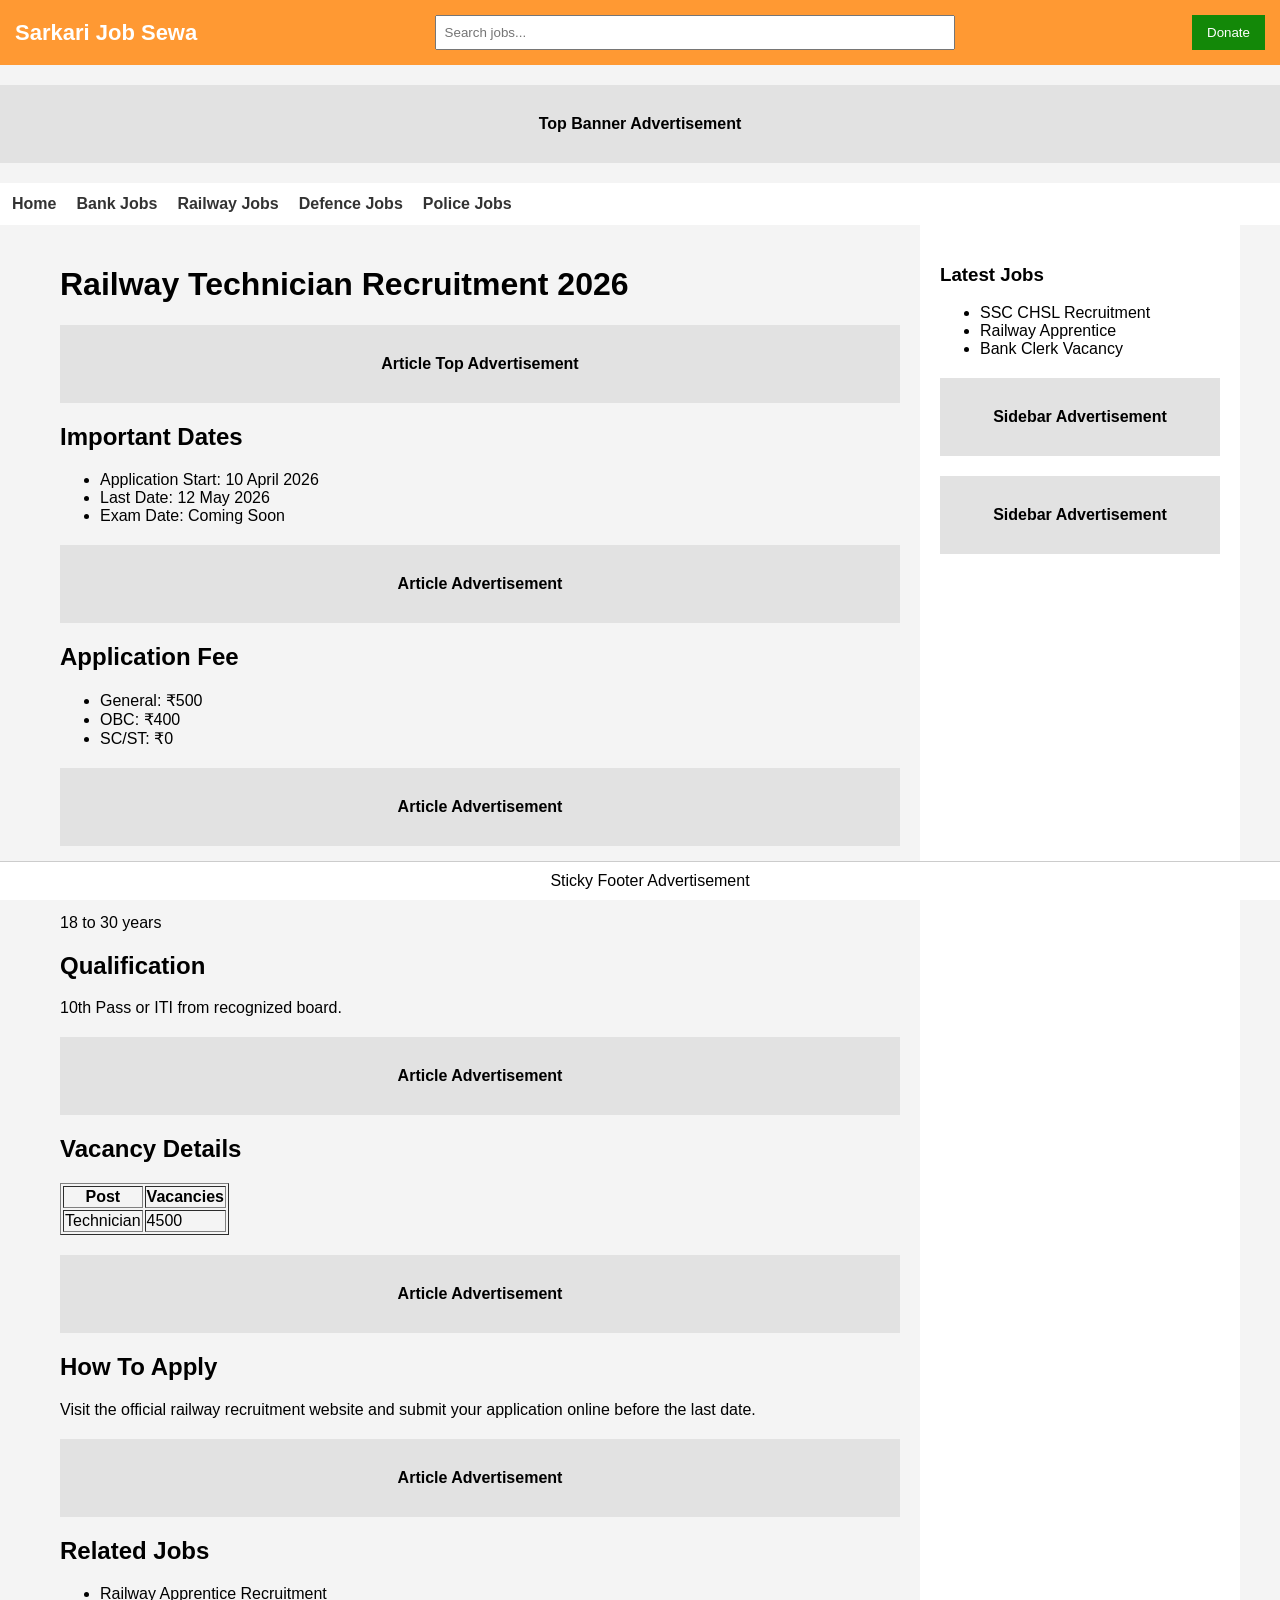
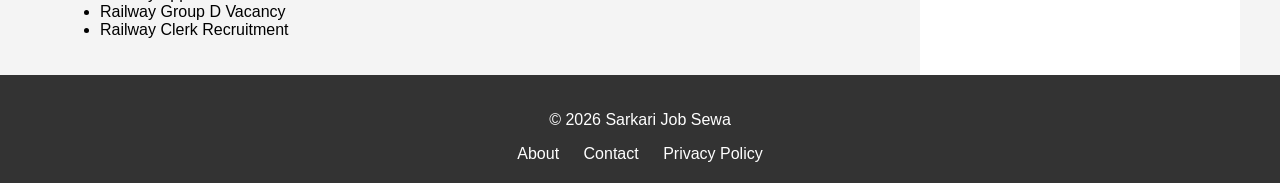
<file: job.html>
<!DOCTYPE html>
<html lang="en">

<head>

<meta charset="UTF-8">
<meta name="viewport" content="width=device-width, initial-scale=1.0">

<title>Railway Technician Recruitment 2026</title>

<meta name="description" content="Railway Technician Recruitment 2026 notification, eligibility, last date, apply online">

<link rel="stylesheet" href="style.css">

</head>

<body>


<header>

<div class="logo">
Sarkari Job Sewa
</div>

<input type="text" class="search" placeholder="Search jobs...">

<button class="donate">
Donate
</button>

</header>


<div class="ad">
Top Banner Advertisement
</div>


<nav>

<a href="index.html">Home</a>
<a href="#">Bank Jobs</a>
<a href="#">Railway Jobs</a>
<a href="#">Defence Jobs</a>
<a href="#">Police Jobs</a>

</nav>


<div class="container">


<main>


<h1>Railway Technician Recruitment 2026</h1>


<div class="ad">
Article Top Advertisement
</div>


<h2>Important Dates</h2>

<ul>
<li>Application Start: 10 April 2026</li>
<li>Last Date: 12 May 2026</li>
<li>Exam Date: Coming Soon</li>
</ul>


<div class="ad">
Article Advertisement
</div>


<h2>Application Fee</h2>

<ul>
<li>General: ₹500</li>
<li>OBC: ₹400</li>
<li>SC/ST: ₹0</li>
</ul>


<div class="ad">
Article Advertisement
</div>


<h2>Age Limit</h2>

<p>18 to 30 years</p>


<h2>Qualification</h2>

<p>10th Pass or ITI from recognized board.</p>


<div class="ad">
Article Advertisement
</div>


<h2>Vacancy Details</h2>

<table border="1">

<tr>
<th>Post</th>
<th>Vacancies</th>
</tr>

<tr>
<td>Technician</td>
<td>4500</td>
</tr>

</table>


<div class="ad">
Article Advertisement
</div>


<h2>How To Apply</h2>

<p>

Visit the official railway recruitment website and submit your application online before the last date.

</p>


<div class="ad">
Article Advertisement
</div>


<h2>Related Jobs</h2>

<ul>

<li>Railway Apprentice Recruitment</li>
<li>Railway Group D Vacancy</li>
<li>Railway Clerk Recruitment</li>

</ul>


</main>


<aside>

<h3>Latest Jobs</h3>

<ul>

<li>SSC CHSL Recruitment</li>
<li>Railway Apprentice</li>
<li>Bank Clerk Vacancy</li>

</ul>


<div class="ad">
Sidebar Advertisement
</div>

<div class="ad">
Sidebar Advertisement
</div>


</aside>


</div>


<footer>

<p>© 2026 Sarkari Job Sewa</p>

<a href="#">About</a>

<a href="#">Contact</a>

<a href="#">Privacy Policy</a>

</footer>


<div class="sticky-ad">
Sticky Footer Advertisement
</div>


</body>

</html>
</file>
<file: style.css>
body{

margin:0;
font-family:Arial, sans-serif;
background:#f4f4f4;

}


header{

display:flex;
justify-content:space-between;
align-items:center;
background:#ff9933;
padding:15px;
color:white;

}


.logo{

font-size:22px;
font-weight:bold;

}


.search{

padding:8px;
width:40%;

}


.donate{

background:#138808;
color:white;
border:none;
padding:10px 15px;
cursor:pointer;

}


nav{

background:white;
display:flex;
gap:20px;
padding:12px;

}


nav a{

text-decoration:none;
color:#333;
font-weight:bold;

}


.ticker{

background:#eee;
padding:10px;
font-weight:bold;

}


.container{

max-width:1200px;
margin:auto;
display:flex;

}


main{

flex:3;
padding:20px;

}


aside{

flex:1;
padding:20px;
background:white;

}


.job{

background:white;
padding:15px;
margin-bottom:15px;
border-radius:5px;

}


.apply{

background:#0066cc;
color:white;
border:none;
padding:8px 15px;
cursor:pointer;

}


.ad{

background:#e2e2e2;
padding:30px;
text-align:center;
margin:20px 0;
font-weight:bold;

}


footer{

background:#333;
color:white;
text-align:center;
padding:20px;

}


footer a{

color:white;
margin:0 10px;
text-decoration:none;

}


.popup{

display:none;
position:fixed;
top:0;
left:0;
width:100%;
height:100%;
background:rgba(0,0,0,0.8);
justify-content:center;
align-items:center;

}


.popup-content{

background:white;
padding:20px;
width:350px;

}


.sticky-ad{

position:fixed;
bottom:0;
width:100%;
background:white;
padding:10px;
text-align:center;
border-top:1px solid #ccc;

}


@media(max-width:768px){

.container{

flex-direction:column;

}

.search{

width:100%;

}

}
</file>
